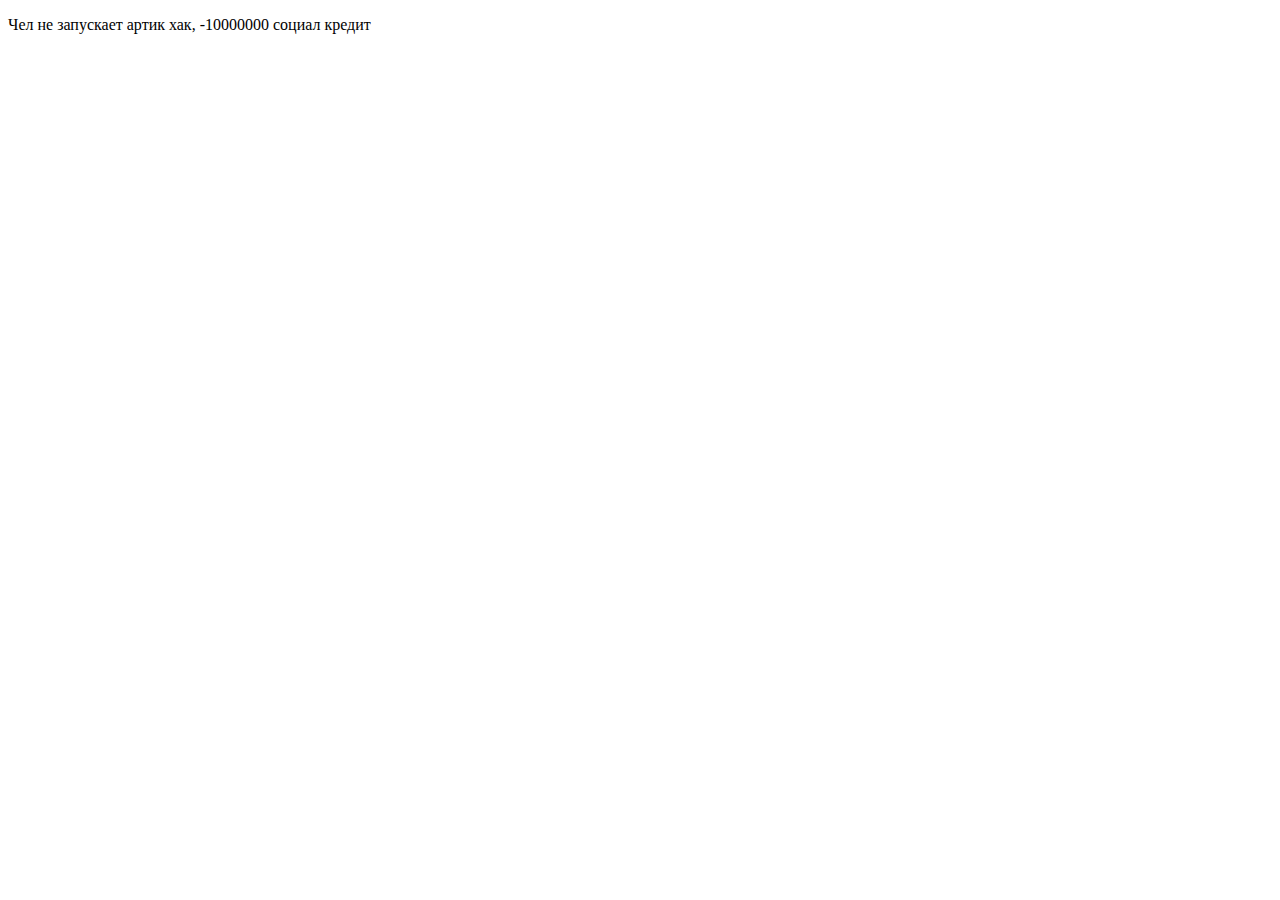
<file: database/grammf/index.html>
<!DOCTYPE html>
<html lang="ru">
    <head>
        <title>Grammf</title>
        <meta charset=utf-8>
    </head>
    <body>
        <p>Чел не запускает артик хак, -10000000 социал кредит</p>

    </body>
</html>
</file>
